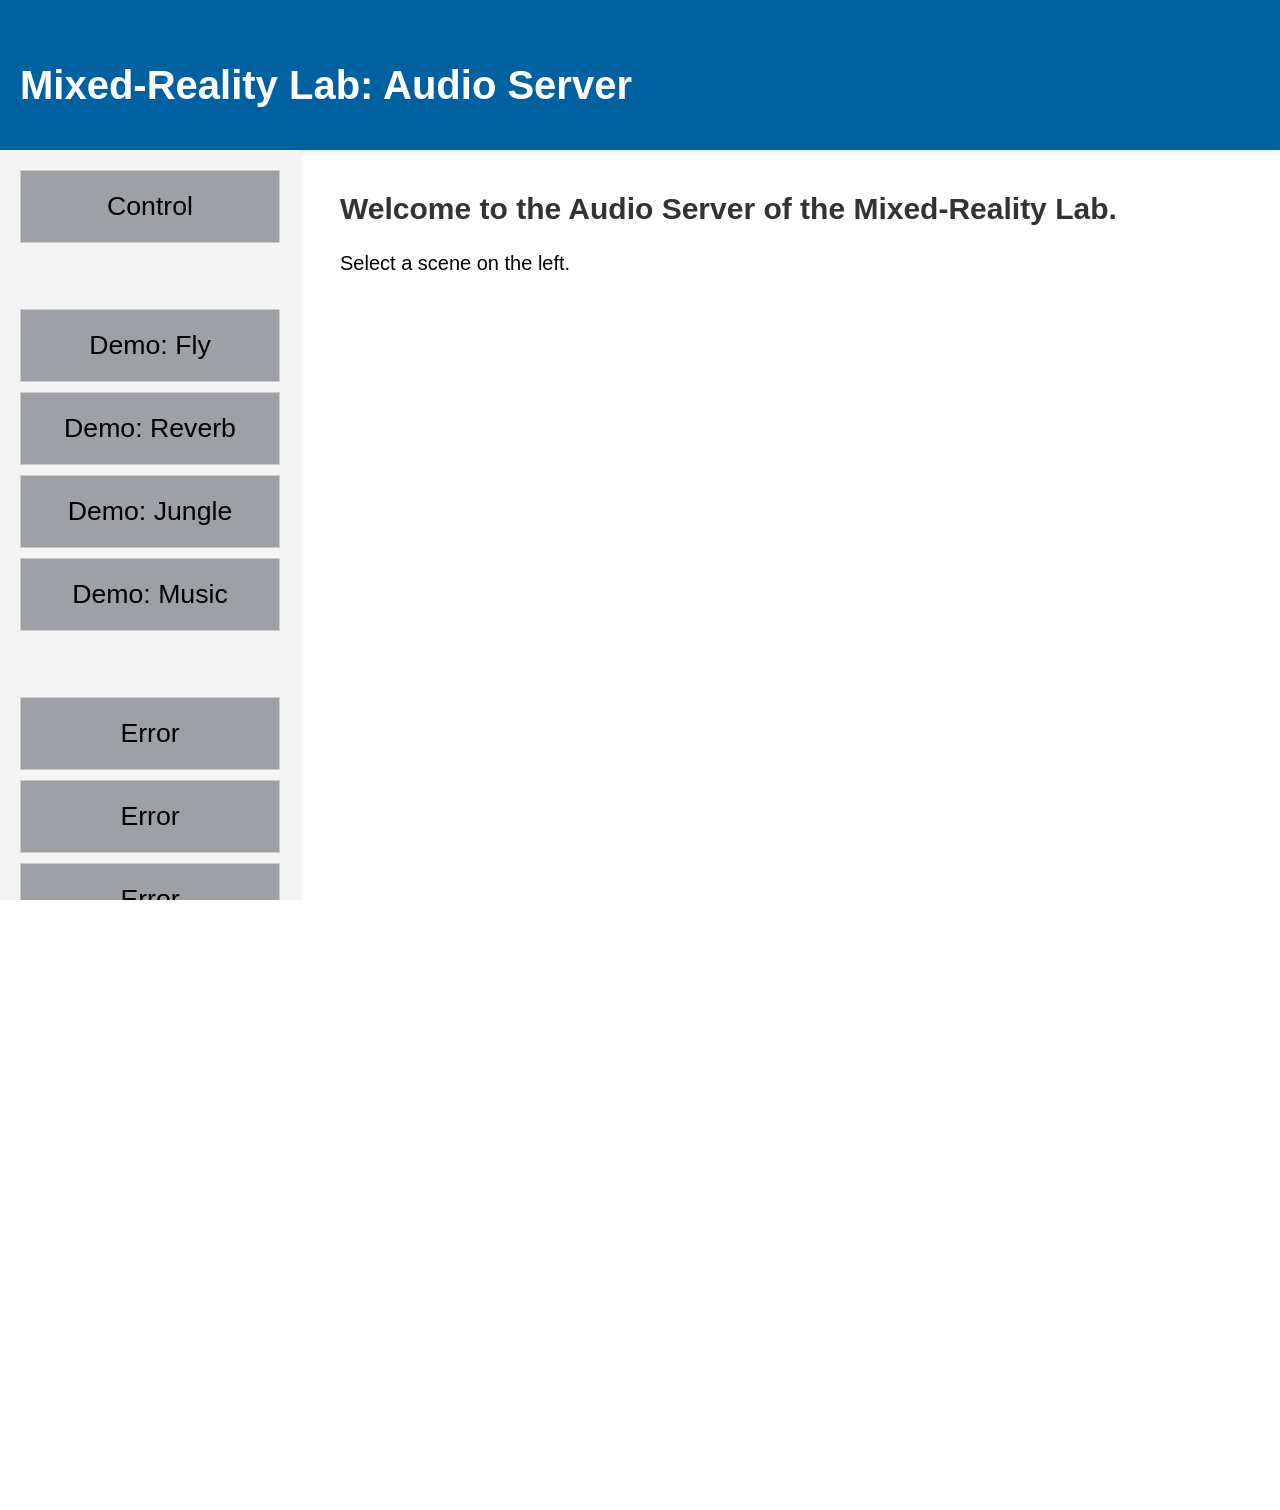
<file: resources/webgui/index.html>
<!DOCTYPE html>
<html lang="en">
  <head>
    <meta charset="utf-8">
    <title>MR Lab Audio</title>
    <link rel="stylesheet" href="style.css">
    <script src="scripts/osc-browser.min.js"></script>
		<script src="scripts/main.js"></script>
    <script src="scripts/osc-handler.js"></script>
  </head>
  <body>
	
	<header class="top-menu-bar">
		<h1>Mixed-Reality Lab: Audio Server</h1>
	</header>
	
	<div class="main-layout-horizontal">
		
		<aside class="scenes-sidebar">
			<button id="button-control" onclick="loadScene('control', this)">Control</button>
			<br><br>
			<button id="button-demo_fly" onclick="loadScene('demo_fly', this)">Demo: Fly</button>
			<button id="button-demo_reverb" onclick="loadScene('demo_reverb', this)">Demo: Reverb</button>
			<button id="button-demo_jungle" onclick="loadScene('demo_jungle', this)">Demo: Jungle</button>
			<button id="button-demo_music" onclick="loadScene('demo_music', this)">Demo: Music</button>
			<br><br>
			<button id="button-demo_error" onclick="loadScene('error', this)">Error</button>
			<button id="button-demo_error" onclick="loadScene('error', this)">Error</button>
			<button id="button-demo_error" onclick="loadScene('error', this)">Error</button>
			<br><br>
			<button id="button-demo_error" onclick="loadScene('error', this)">Error</button>
			<button id="button-demo_error" onclick="loadScene('error', this)">Error</button>
			<button id="button-demo_error" onclick="loadScene('error', this)">Error</button>
			<button id="button-demo_error" onclick="loadScene('error', this)">Error</button>
			<button id="button-demo_error" onclick="loadScene('error', this)">Error</button>
			<button id="button-demo_error" onclick="loadScene('error', this)">Error Last</button>
		</aside>

		<main class="scene-port" id="scene-port">
			<div class="scene-main">
				<h2>Welcome to the Audio Server of the Mixed-Reality Lab.</h2>
				<p>Select a scene on the left.</p>
			</div>
    </main>		

	</div>		
  </body>
</html>
</file>
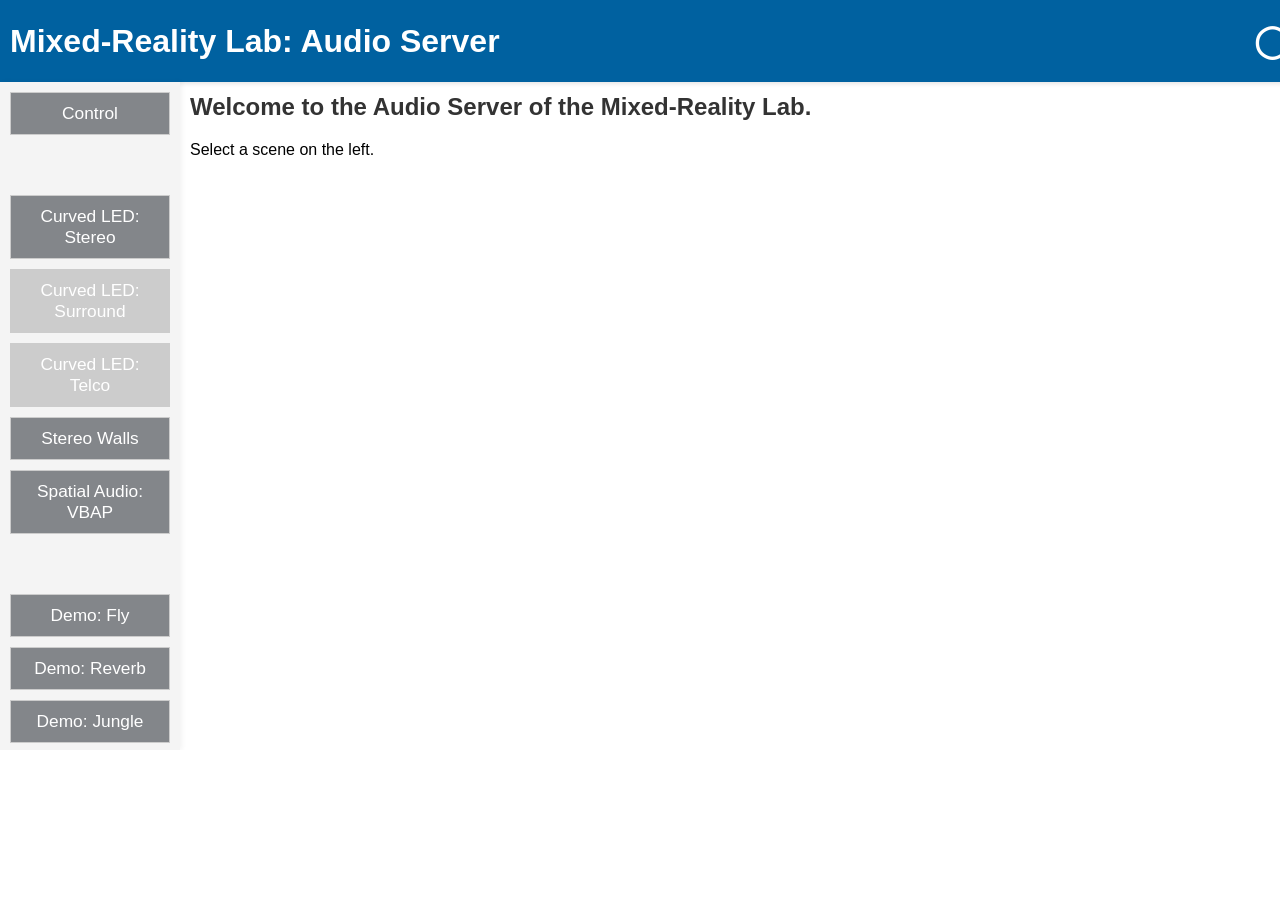
<file: resources/WebGUI/index.html>
<!DOCTYPE html>
<html lang="en">
  <head>
    <meta charset="utf-8">
    <title>MR Lab Audio</title>
    <link rel="stylesheet" href="style.css">
    <script src="scripts/osc-browser.min.js"></script>
		<script src="scripts/main.js"></script>
    <script src="scripts/osc-handler.js"></script>
		<script src="scripts/input-controls.js"></script>
  </head>
  <body>
	
	<header class="top-menu-bar">
		<h1>Mixed-Reality Lab: Audio Server</h1>
		<h1 id="system-status" onclick="SystemStatusLegend()"><span style="color: white;">&#9711;</span></h1>
	</header>
	
	<div class="main-layout-horizontal">
		
		<aside class="scenes-sidebar" id="scene-sidebar">
			<button id="button-control" onclick="loadScene('control', this)">Control</button>
			<div class="sidebar-spacer"></div>
			<button  id="button-Curved_LED_Stereo" onclick="loadScene('Curved_LED_Stereo', this)">Curved LED: Stereo</button>
			<button disabled id="button-Curved_LED_Surround" onclick="loadScene('Curved_LED_Surround', this)">Curved LED: Surround</button>
			<button disabled id="button-Curved_LED_Telco" onclick="loadScene('Curved_LED_Telco', this)">Curved LED: Telco</button>
			<button  id="button-Stereo_Walls" onclick="loadScene('Stereo_Walls', this)">Stereo Walls</button>
      <button id="button-SA_VBAP" onclick="loadScene('SA_VBAP', this)">Spatial Audio: VBAP</button>			
			<div class="sidebar-spacer"></div>
			<button id="button-demo_fly" onclick="loadScene('demo_fly', this)">Demo: Fly</button>
			<button id="button-demo_reverb" onclick="loadScene('demo_reverb', this)">Demo: Reverb</button>
			<button id="button-demo_jungle" onclick="loadScene('demo_jungle', this)">Demo: Jungle</button>
			<button id="button-demo_music" onclick="loadScene('demo_music', this)">Demo: Music</button>
			<div class="sidebar-spacer"></div>
      <p style="text-align: center;"><span id="git-version">Loading version...</span></p>
      <p style="text-align: center;">
        fan-i12minus: <span id="fan-i12minus">---</span><br>
        fan-power: <span id="fan-power">---</span><br>
        fan-imain: <span id="fan-imain">---</span><br>
        fan-temp1: <span id="fan-temp1">---</span><br>
        fan-temp2: <span id="fan-temp2">---</span><br>
        fan-cpu_temp: <span id="fan-cpu_temp">---</span><br>
        fan-temp_local: <span id="fan-temp_local">---</span><br>
      </p>
		</aside>

		<main class="scene-port" id="scene-port">
			<div class="scene-main">
				<h2>Welcome to the Audio Server of the Mixed-Reality Lab.</h2>
				<p>Select a scene on the left.</p>
			</div>
    </main>	

	</div>	

	<dialog id="confirmDialog" style="margin: auto; padding:100px;">
		<h2 id="confirmTitle">Title</h2>
		<p id="confirmText">Are you sure?</p>
		<br>
		<button id="okBtn" >OK</button>
		<br><br>
		<button id="cancelBtn" >Cancel</button>
	</dialog>
	
	<dialog id="infoDialog" style="margin: auto; padding:100px;">
		<h2 id="infoTitle">Title</h2>
		<p id="infoText">Info message...</p>
		<br>
		<button id="infoOkBtn" >OK</button>
	</dialog>
	
  </body>
</html>
</file>
<file: resources/webgui/style.css>
/* Courtesy of https://niklasfasching.de/posts/just-enough-css/ */

* {
    box-sizing: border-box;
    margin: 0;
    padding: 0;
 }


body, html {
    width: 100vw;
    height: 100vh;
		font: 100% sans-serif;
		word-wrap: break-word;
		//padding: 1.5em;
    overflow-x: hidden; /* Prevents unwanted horizontal scrolling */
}

@media (min-width: 768px) 
{
	html {
			font-size: 125%;
			max-width: 42em;
	} 
}

h1 {
    margin: 2.5rem 0 1.5rem 0;
    line-height: 1.25;
    color: white;
 }

h2, h3, h4 {    
    line-height: 1.25;
    color: #333;
 }
 
a {
    color: #fa6432;
    text-decoration: none;
 }
a:hover, a:focus, a:active {
    text-decoration: underline;
 }

p {
    margin: 1em 0;
    line-height: 1.5;
 }
p code {
    background-color: #eee;
    padding: 0.05em 0.2em;
    border: 1px solid #ccc;
 }

ol, ul {
    margin: 1em;
 }
ol li ol, ol li ul, ul li ol, ul li ul {
    margin: 0 2em;
 }
ol li p, ul li p {
    margin: 0;
 }

dl {
    font-family: monospace, monospace;
 }
dl dt {
    font-weight: bold;
 }
dl dd {
    margin: -1em 0 1em 1em;
 }

img {
    max-width: 100%;
    display: block;
    margin: 0 auto;
    padding: 0.5em;
 }

blockquote {
    padding-left: 1em;
    font-style: italic;
    border-left: solid 1px #fa6432;
 }

table {
    font-size: 1rem;
    text-align: left;
    caption-side: bottom;
    margin-bottom: 2em;
 }
table * {
    border: none;
 }
table thead, table tr {
    display: table;
    table-layout: fixed;
    width: 100%;
 }
table tr:nth-child(even) {
    background-color: rgba(200, 200, 200, 0.2);
 }
table tbody {
    display: block;
    max-height: 70vh;
    overflow-y: auto;
 }
table td, table th {
    padding: 0.25em;
 }

.title {
    font-size: 2.5em;
}

.subtitle {
    font-weight: normal;
    font-size: 0.75em;
    color: #666;
}

.tags {
    margin-top: -1.5rem;
    padding-bottom: 1.5em;
}
.tags li {
    display: inline;
    margin-right: 0.5em;
}

figure {
    margin: 1em 0;
}
figure figcaption {
    font-family: monospace, monospace;
    font-size: 0.75em;
    text-align: center;
    color: grey;
}

.footnote-definition sup {
    margin-left: -1.5em;
    float: left;
}

.footnote-definition .footnote-body {
    margin: 1em 0;
    padding: 0 1em;
    border: 1px dashed rgba(250, 100, 50, 0.3);
    background-color: rgba(200, 200, 200, 0.2);
}
.footnote-definition .footnote-body p:only-child {
    margin: 0.2em 0;
}

header {
    display: flex;
    justify-content: space-between;
}
header nav {
    display: flex;
    align-items: center;
    justify-content: space-between;
}
header a + a {
    margin-left: 1rem;
}

.posts {
    margin: 0;
    list-style: none;
}
.posts .post a {
    display: flex;
    padding: 0.5em 0;
    color: black;
}
.posts .post a:hover, .posts .post a:focus, .posts .post a:active {
    text-decoration: none;
    background: rgba(200, 200, 200, 0.2);
}
.posts .post date {
    font-family: monospace, monospace;
    font-size: 0.8rem;
    vertical-align: middle;
    padding-right: 2rem;
    color: grey;
}

/* The top horizontal menu bar */
.top-menu-bar {
    background-color: #0061a0; /* Dark background */
    padding: 10px 20px;
    display: flex; /* Arrange buttons horizontally */
    gap: 15px;
    box-shadow: 0 2px 4px rgba(0, 0, 0, 0.1);
		color: white;
}
.top-menu-bar button {
    padding: 8px 15px;
    background-color: #3498db;
    color: white;
    border: none;
    cursor: pointer;
    border-radius: 4px;
    transition: background-color 0.2s;
}
.top-menu-bar button:hover {
    background-color: #2980b9;
}
.top-menu-bar a {
    color: white;
    text-decoration: none;
 }
.top-menu-bar a:hover, a:focus, a:active {
    text-decoration: underline;
 }


/* The container holding the left sidebar and the scene content */
.main-layout-horizontal {
    display: flex;
    /* Ensure it takes up the rest of the page height */
    min-height: calc(100vh - 54px); /* Full viewport height minus the header height (approx) */
}

/* Sidebar with the Buttons activating the Scenes */
.scenes-sidebar {
    width: 300px; /* Fixed width for the button bar */
		min-width: 300px;
    background-color: #f4f4f4;
    padding: 20px;
    display: flex;
    flex-direction: column; /* Stack the buttons vertically */
    gap: 10px; /* Space between the buttons */
    box-shadow: 2px 0 5px rgba(0, 0, 0, 0.05);
}

/* Button to activate a Scene */
.scenes-sidebar button {
    padding: 20px;
    border: 1px solid #ccc;
    background-color: #9da0a5;
    cursor: pointer;
    font-size: 20pt;
    text-align: center;
}
/* Properties of the active */
.scenes-sidebar .active-scene {
    background-color: #0061a0;
    color: white;
    font-weight: bold;
    border-color: #4CAF50;
}
/* Properties of a scene with a launched app */
.scenes-sidebar .launched-scene {
    background-color: #800000;
    color: white;
    font-weight: bold;
    border-color: #FF0000;
}

/* Port for the Scene Area (takes up remaining space) */
.scene-port {
    flex-grow: 1; /* Allows content area to fill the rest of the space */
    padding: 20px;
}

/* Main Scene Area */
.scene-main {
    display: block;
    padding: 20px;
}
.scene-main button {
    padding: 10px;
    border: 1px solid #ccc;
    background-color: #9da0a5;
    cursor: pointer;
    text-align: center;
}
#page-home {
    display: block; /* Default visible section */
}
</file>
<file: resources/WebGUI/style.css>
/* Courtesy of https://niklasfasching.de/posts/just-enough-css/ */

* {
  box-sizing: border-box;
  margin: 0;
  padding: 0;
}


body,
html {
  width: 1300px;
  height: 750px;
  font: 100% sans-serif;
  word-wrap: break-word;
  overflow-x: hidden; /* Prevents unwanted horizontal scrolling */
  overflow-y: scroll; 
}

h1 {
  margin: 1rem 0 1rem 0;
  line-height: 1.25;
  color: white;
}

h2,
h3,
h4 {
  line-height: 1.25;
  color: #333;
}

a {
  color: #fa6432;
  text-decoration: none;
}

a:hover,
a:focus,
a:active {
  text-decoration: underline;
}

p {
  margin: 1em 0;
  line-height: 1.5;
}

p code {
  background-color: #eee;
  padding: 0.05em 0.2em;
  border: 1px solid #ccc;
}

ol,
ul {
  margin: 1em;
}

ol li ol,
ol li ul,
ul li ol,
ul li ul {
  margin: 0 2em;
}

ol li p,
ul li p {
  margin: 0;
}

dl {
  font-family: monospace, monospace;
}

dl dt {
  font-weight: bold;
}

dl dd {
  margin: -1em 0 1em 1em;
}

img {
  max-width: 100%;
  display: block;
  margin: 0 auto;
  padding: 0.5em;
}

blockquote {
  padding-left: 1em;
  font-style: italic;
  border-left: solid 1px #fa6432;
}

table {
  font-size: 1rem;
  text-align: left;
  caption-side: bottom;
  margin-bottom: 2em;
}

table * {
  border: none;
}

table thead,
table tr {
  display: table;
  table-layout: fixed;
  width: 100%;
}

table tr:nth-child(even) {
  background-color: rgba(200, 200, 200, 0.2);
}

table tbody {
  display: block;
  max-height: 70vh;
  overflow-y: auto;
}

table td,
table th {
  padding: 0.25em;
}

.title {
  font-size: 2.5em;
}

.subtitle {
  font-weight: normal;
  font-size: 0.75em;
  color: #666;
}

.tags {
  margin-top: -1.5rem;
  padding-bottom: 1.5em;
}

.tags li {
  display: inline;
  margin-right: 0.5em;
}

figure {
  margin: 1em 0;
}

figure figcaption {
  font-family: monospace, monospace;
  font-size: 0.75em;
  text-align: center;
  color: grey;
}

.footnote-definition sup {
  margin-left: -1.5em;
  float: left;
}

.footnote-definition .footnote-body {
  margin: 1em 0;
  padding: 0 1em;
  border: 1px dashed rgba(250, 100, 50, 0.3);
  background-color: rgba(200, 200, 200, 0.2);
}

.footnote-definition .footnote-body p:only-child {
  margin: 0.2em 0;
}

header {
  display: flex;
  justify-content: space-between;
}

header nav {
  display: flex;
  align-items: center;
  justify-content: space-between;
}

header a+a {
  margin-left: 1rem;
}

.posts {
  margin: 0;
  list-style: none;
}

.posts .post a {
  display: flex;
  padding: 0.5em 0;
  color: black;
}

.posts .post a:hover,
.posts .post a:focus,
.posts .post a:active {
  text-decoration: none;
  background: rgba(200, 200, 200, 0.2);
}

.posts .post date {
  font-family: monospace, monospace;
  font-size: 0.8rem;
  vertical-align: middle;
  padding-right: 2rem;
  color: grey;
}

/* The top horizontal menu bar */
.top-menu-bar {
  background-color: #0061a0; /* Dark background */
  padding: 5px 10px;
  display: flex; /* Arrange buttons horizontally */
  gap: 15px;
  box-shadow: 0 2px 4px rgba(0, 0, 0, 0.1);
  color: white;
}

.top-menu-bar button {
  padding: 8px 15px;
  background-color: #3498db;
  color: white;
  border: none;
  cursor: pointer;
  border-radius: 4px;
  transition: background-color 0.2s;
}

.top-menu-bar button:hover {
  background-color: #2980b9;
}

.top-menu-bar a {
  color: white;
  text-decoration: none;
}

.top-menu-bar a:hover,
a:focus,
a:active {
  text-decoration: underline;
}


/* The container holding the left sidebar and the scene content */
.main-layout-horizontal {
  display: flex; /* Ensure it takes up the rest of the page height */
  height: 89%; /* calc(755px - 70px); /* Fixed height minus the header height (approx) */
}

/* Sidebar with the Buttons activating the Scenes */
.scenes-sidebar {
  width: 180px; /* Fixed width for the button bar */
  min-width: 180px;
  background-color: #f4f4f4;
  padding: 10px;
  display: flex;
  flex-direction: column; /* Stack the buttons vertically */
  gap: 10px; /* Space between the buttons */
  box-shadow: 2px 0 5px rgba(0, 0, 0, 0.05);
  overflow-y: auto; /* Make button list scrollable */
}

/* Spacer for consistent gap between button groups */
.sidebar-spacer {
  height: 40px;
  flex-shrink: 0;
}

/* Button to activate a Scene */
.scenes-sidebar button {
  padding: 10px;
  border: 1px solid #ccc;
  background-color: #83868a;
  color: #ffffff;
  cursor: pointer;
  font-size: 13pt;
  text-align: center;
}

button:disabled {
  background-color: #cccccc; 
}

/* Properties of the active */
.scenes-sidebar .active-scene {
  background-color: #0061a0;
  color: white;
  font-weight: bold;
  border-color: #4CAF50;
}

/* Properties of a scene with a launched app */
.scenes-sidebar .launched-scene {
  background-color: #800000;
  color: white;
  font-weight: bold;
  border-color: #FF0000;
}

/* Port for the Scene Area (takes up remaining space) */
.scene-port {
  flex-grow: 1; /* Allows content area to fill the rest of the space */
  padding: 5px;
  overflow-y: clip; /* Scene content scrolls independently */
}

/* Main Scene Area */
.scene-main {
  display: block;
  padding: 5px;
  height: 100%
}

.scene-main button {
  padding: 10px;
  border: 1px solid #ccc;
  background-color: #83868a;
  color: #ffffff;
  cursor: pointer;
  text-align: center;
}

.scene-main button:disabled {
  background-color: #cccccc; 
}

#confirmDialog {
  padding: 20px;
  text-align: center;
}

#confirmDialog::backdrop {
  background-color: rgba(0, 0, 0, 0.6);
  backdrop-filter: blur(4px);
}

#confirmDialog button {
  padding: 20px;
  border: 1px solid #ccc;
  background-color: #83868a;
  color: #ffffff;
  cursor: pointer;
  font-size: 13pt;
  text-align: center;
  width: 300px;
}

#infoDialog {
  padding: 20px;
  text-align: center;
}

#infoDialog::backdrop {
  background-color: rgba(0, 0, 0, 0.6);
  backdrop-filter: blur(4px);
}

#infoDialog button {
  padding: 20px;
  border: 1px solid #ccc;
  background-color: #83868a;
  color: #ffffff;
  cursor: pointer;
  font-size: 13pt;
  text-align: center;
  width: 300px;
}
#page-home {
  display: block; /* Default visible section */
}

.big-button {
  width: 180px;
  padding: 0px;
  display: flex;
  align-items: center;
  justify-content: center;
  text-align: center;
  font-size: 13px;
  font-weight: bold;
  cursor: pointer;
}

.start-container {
  display: flex;
  justify-content: space-between; /* Pushes content to far left and far right */
  align-items: center;
  padding: 0px;
  border: 1px solid #ccc;
  width: 100%;
  height: 95%;
}

.small-button {
  width: 120px;
  padding: 10px;
  display: flex;
  align-items: center;
  justify-content: center;
  text-align: center;
  font-size: 13px;
  font-weight: bold;
  cursor: pointer;
  color: #ffffff;
}

.button-group {
  display: flex;
  flex-direction: column;
  align-items: center;
  justify-content: space-evenly;
  gap: 0px;
  width: 80%;
  height: 60%;
  box-sizing: border-box;
}

.slider-group { /* Group with the sliders, fills the entire vertical height */
  display: flex;
  flex-direction: column;
  align-items: center;
  justify-content: center;
  width: 40%;
  height: 100%;
  gap: 5px;
}

.input-group { /* Group with the signal input, fills the entire vertical height */
  display: flex;
  flex-direction: column;
  align-items: center;
  justify-content: top;
  width: 40%;
  height: 100%;
}

.volume-slider { /* Style to make a vertical volume slider */
  writing-mode: vertical-lr;
  direction: rtl;
  width: 20px;
  height: 70%;
  margin: 20px;
}

.level-box { /* Style to display a level */
  font-family: monospace;
  font-size: 0.9rem;
  background: #0061a0;
  color: white;
  padding: 5px 5px;
  border-radius: 4px;
  width: 75px;
  text-align: center;
}

.vu-meter {
  transform: rotate(-90deg);
  width: 100%; /* This becomes the height */
  height: 20px; /* This becomes the thickness */
}

.meter-container {
  width: 30px;
  height: 60%;
  min-height: 200px;
  margin: 20px;
  background-color: #333;
  border: 2px solid #000;
  position: relative;
  display: flex;
  align-items: flex-end; /* Ensures the bar "grows" from the bottom */
}

.meter-bar {
  width: 100%;
  height: 60%; /* Change this percentage to move the meter */
  background: linear-gradient(to top, green 0%, yellow 70%, red 100%);
  transition: height 0.1s ease; /* Smooth movement */
}

.active-input {
  background-color: #4CAF50 !important; /* Green */
  color: white !important;
}
</file>
